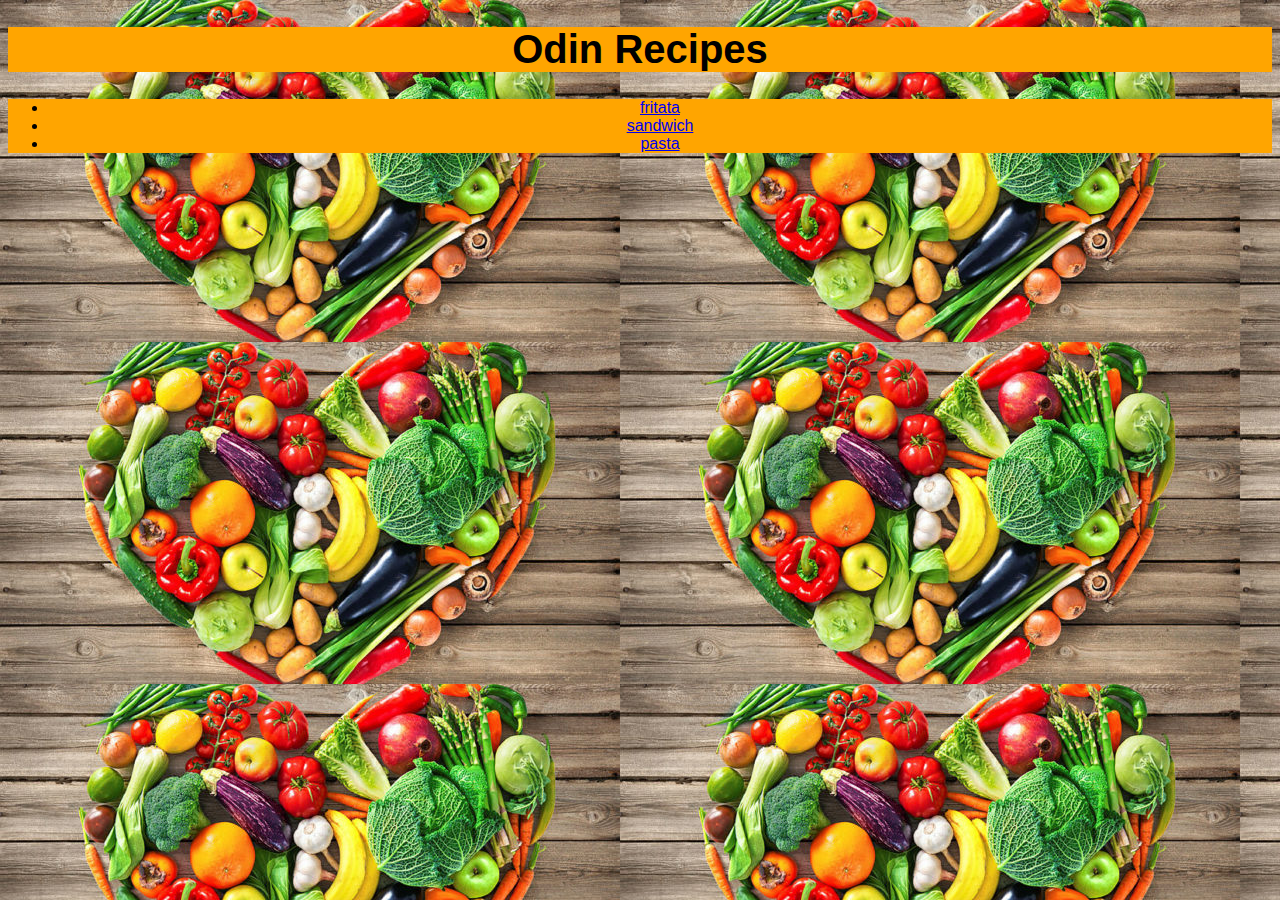
<file: index.html>
<!DOCTYPE html>
<html lang="en">
<head>
    <meta charset="UTF-8">
    <meta http-equiv="X-UA-Compatible" content="IE=edge">
    <meta name="viewport" content="width=device-width, initial-scale=1.0">
    <title>Document</title>
    <link rel="stylesheet" href="styles.css"/>
</head>
<body class="background">

    <h1 class="title">Odin Recipes</h1>
    <ul class="index">
    <li><a href="recipes/fritata.html">fritata</a></li>
    <li><a href="recipes/sandwich.html">sandwich</a></li>
    <li><a href="recipes/pasta.html">pasta</a></li>
    </ul>

    
</body>
</html>
</file>
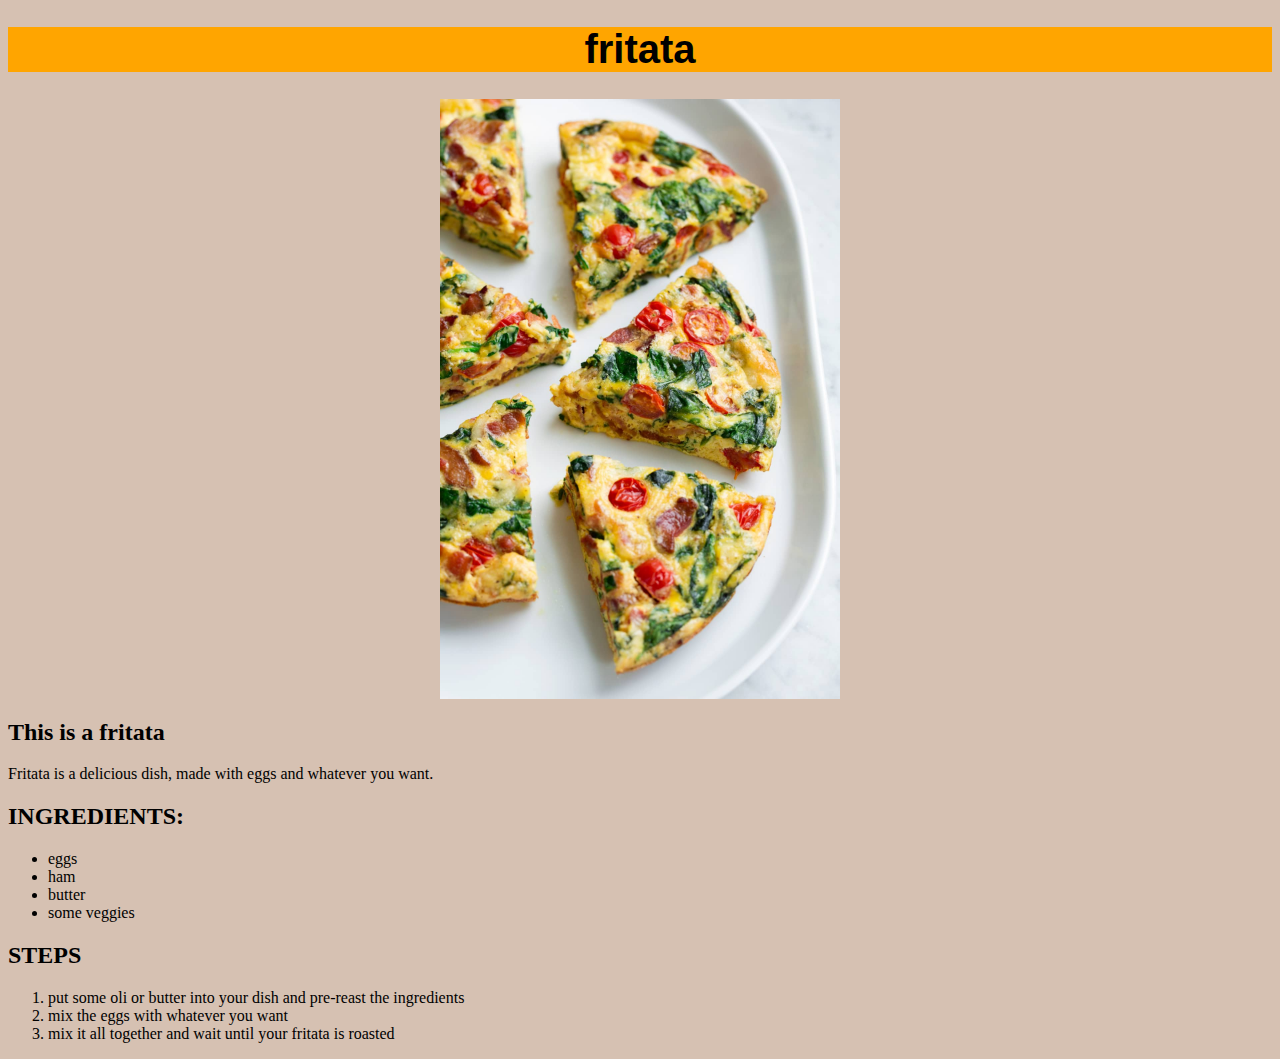
<file: recipes/fritata.html>
<!DOCTYPE html>
<html lang="en">
<head>
    <meta charset="UTF-8">
    <meta http-equiv="X-UA-Compatible" content="IE=edge">
    <meta name="viewport" content="width=device-width, initial-scale=1.0">
    <title>fritata</title>
    <link rel="stylesheet" href="../styles.css"/>
</head>
<body>
    <h1 class="title">fritata</h1>
    <img class="image" src="../images/fritata.jpg" alt="the finished fritata">
    <h2>This is a fritata</h2>
    <p>Fritata is a delicious dish, made with eggs and whatever you want.</p>
    <h2>INGREDIENTS:</h2>
    <ul>
        <li>eggs</li>
        <li>ham</li>
        <li>butter</li>
        <li>some veggies</li>
    </ul>
    <h2>STEPS</h2>
    <ol>
        <li>put some oli or butter into your dish and pre-reast the ingredients</li>
        <li>mix the eggs with whatever you want</li>
        <li>mix it all together and wait until your fritata is roasted</li>
    </ol>



 </body>
</html>
</file>
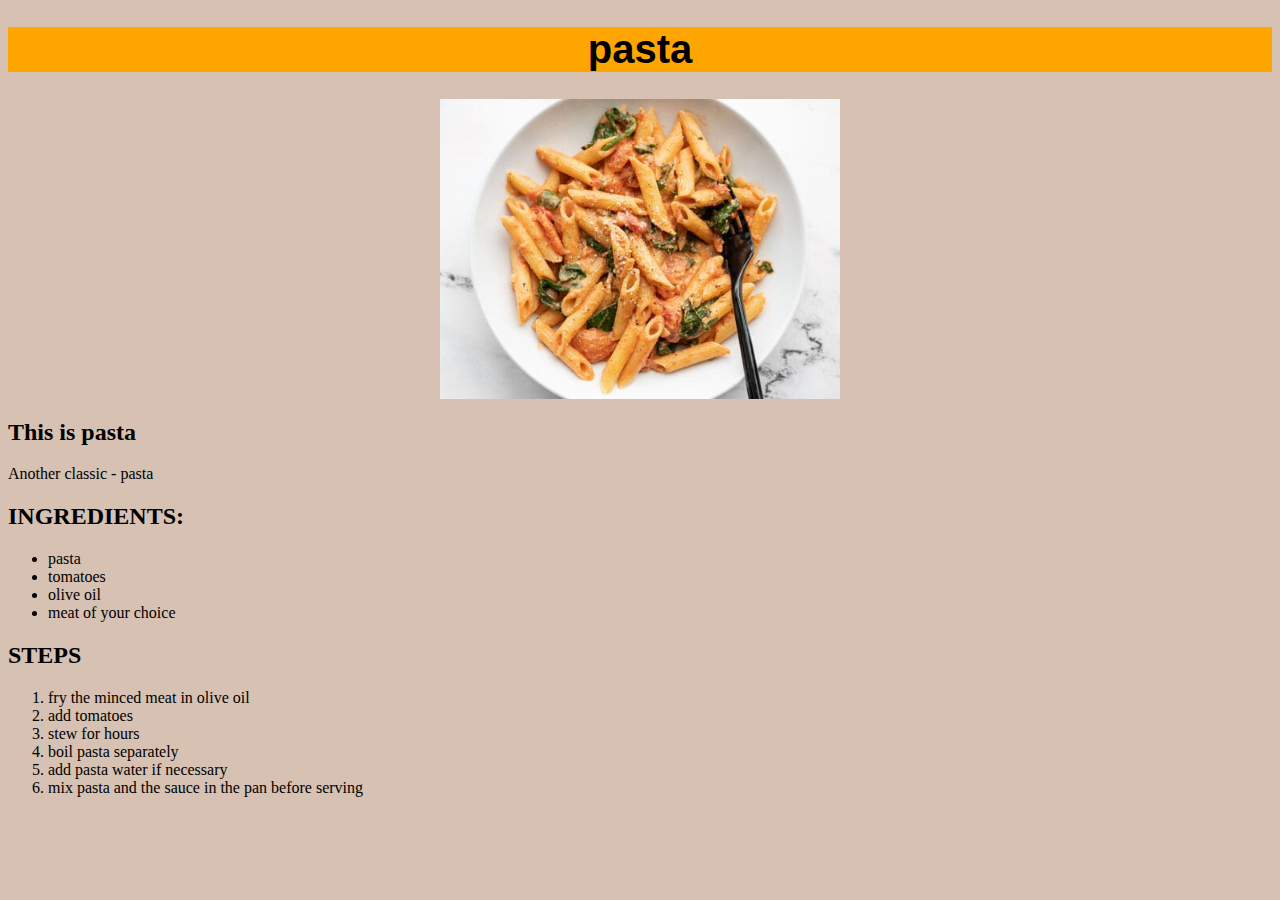
<file: recipes/pasta.html>
<!DOCTYPE html>
<html lang="en">
<head>
    <meta charset="UTF-8">
    <meta http-equiv="X-UA-Compatible" content="IE=edge">
    <meta name="viewport" content="width=device-width, initial-scale=1.0">
    <title>pasta</title>
    <link rel="stylesheet" href="../styles.css"/>
</head>
<body>
    <h1 class="title">pasta</h1>
    <img class="image" src="../images/pasta.jpg" alt="the finished pasta">
    <h2>This is pasta</h2>
    <p>Another classic - pasta</p>
    <h2>INGREDIENTS:</h2>
    <ul>
        <li>pasta</li>
        <li>tomatoes</li>
        <li>olive oil</li>
        <li>meat of your choice</li>
    </ul>
    <h2>STEPS</h2>
    <ol>
        <li>fry the minced meat in olive oil</li>
        <li>add tomatoes</li>
        <li>stew for hours</li>
        <li>boil pasta separately</li>
        <li>add pasta water if necessary</li>
        <li>mix pasta and the sauce in the pan before serving</li>
    </ol>
    
</body>
</html>
</file>
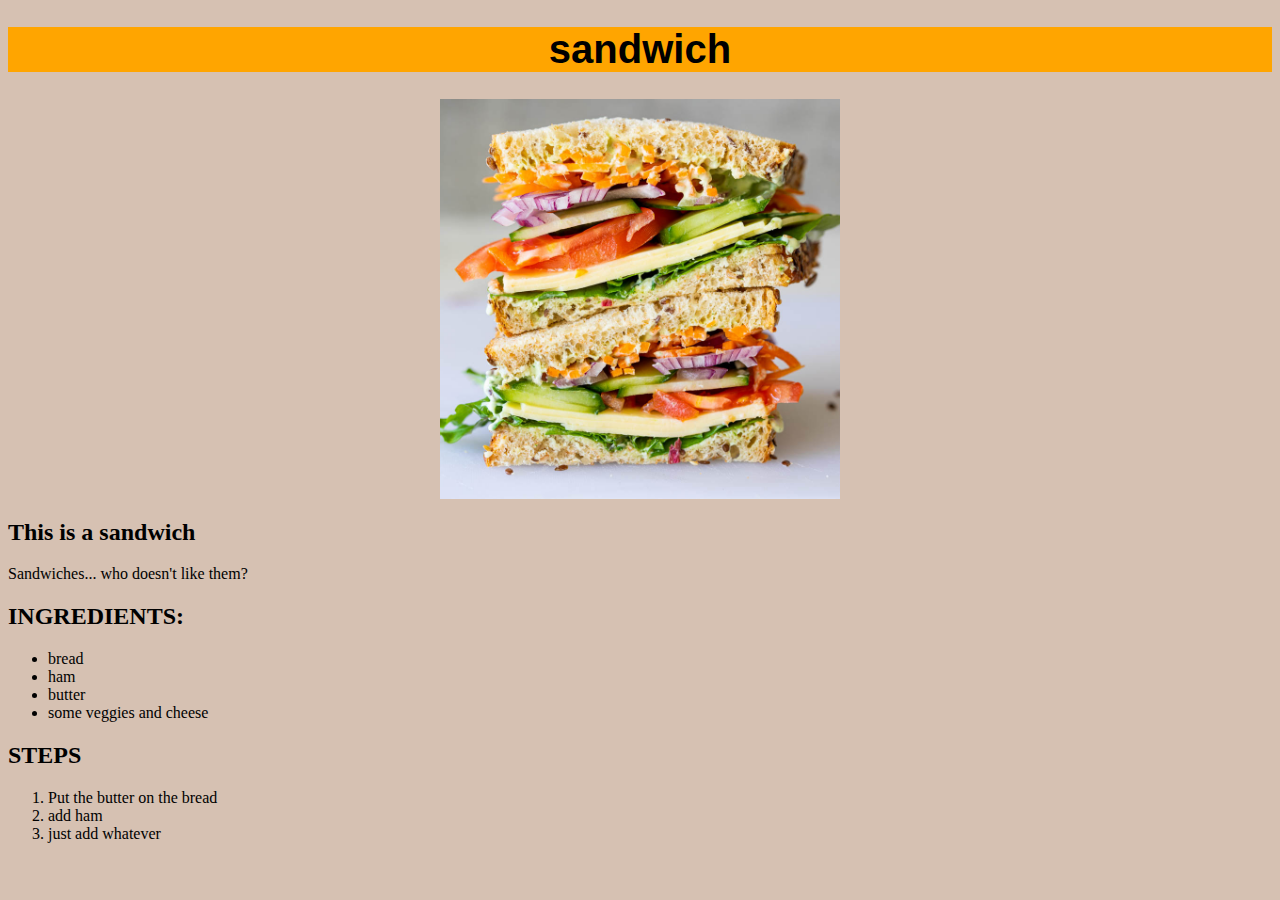
<file: recipes/sandwich.html>
<!DOCTYPE html>
<html lang="en">
<head>
    <meta charset="UTF-8">
    <meta http-equiv="X-UA-Compatible" content="IE=edge">
    <meta name="viewport" content="width=device-width, initial-scale=1.0">
    <title>sandwich</title>
    <link rel="stylesheet" href="../styles.css"/>
</head>
<body>
    <h1 class="title">sandwich</h1>
    <img class="image" src="../images/sandwich.jpg" alt="the finished sandwich">
    <h2>This is a sandwich</h2>
    <p>Sandwiches... who doesn't like them?</p>
    <h2>INGREDIENTS:</h2>
    <ul>
        <li>bread</li>
        <li>ham</li>
        <li>butter</li>
        <li>some veggies and cheese</li>
    </ul>
    <h2>STEPS</h2>
    <ol>
        <li>Put the butter on the bread</li>
        <li>add ham</li>
        <li>just add whatever</li>
    </ol>
    
</body>
</html>
</file>
<file: styles.css>
.title {
    text-align: center;
    font-size: 40px;
    font-family: Verdana, Geneva, Tahoma, sans-serif;
    font-weight: 700;
    background-color: orange;}

.image {
    height: auto;
    width: 400px;
    display: block;
    margin-left: auto;
    margin-right: auto;}

body {
    background-color: rgba(120, 50, 0, 0.3)}

.background {
    background-image: url(images/background.jpg);}

.index {
    font-family: Verdana, Geneva, Tahoma, sans-serif;
    background-color: orange;
    text-align: center;}
</file>
